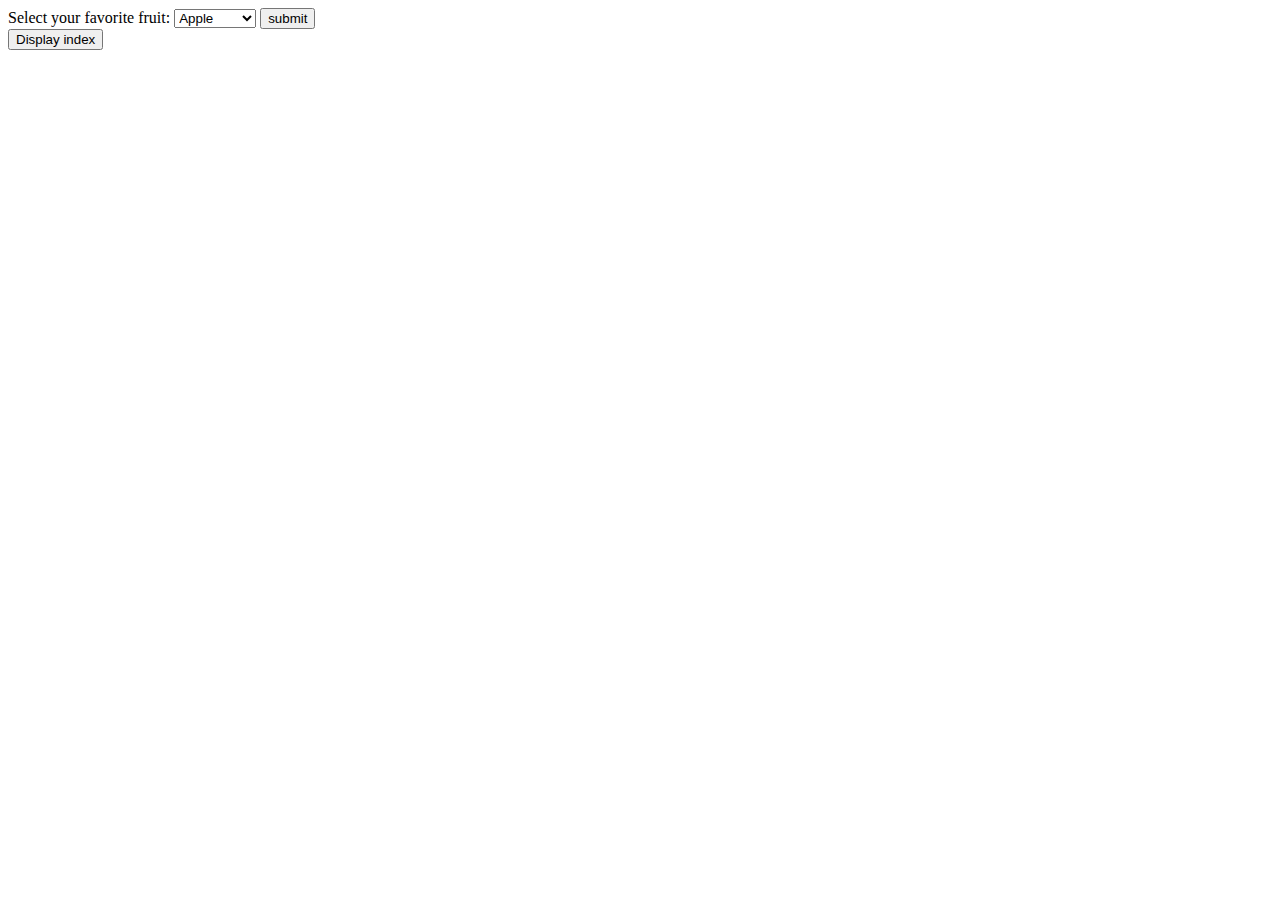
<file: hitesh's project/htmltest.html>
<!DOCTYPE html>
<html>

<!-- Mirrored from www.w3schools.com/jsref/tryit.asp?filename=tryjsref_option_index by HTTrack Website Copier/3.x [XR&CO'2010], Sat, 19 Jan 2013 20:52:32 GMT -->
<head>
<script>
function displayResult()
{
var x=document.getElementById("mySelect").selectedIndex;
var y=document.getElementById("mySelect").options;
alert("Index: " + y[x].index + " is " + y[x].text);
/*if x = 1 
{
    document.getElementsByTagName("form1").action = "firstpage.php";
    }
    else  x=2  {
         document.getElementsByTagName("form1").action = "secondpage.php";  
}*/

}

</script>
</head>
<body>

<form name="form1" action="secondpage.php" method="post">
Select your favorite fruit:
<select id="mySelect">
<option>Apple</option>
<option>Orange</option>
<option>Pineapple</option>
<option>Banana</option>
</select>

<input type="submit" value="submit" /> 
</form>

<button type="button" onclick="displayResult()">Display index</button>

</body>

<!-- Mirrored from www.w3schools.com/jsref/tryit.asp?filename=tryjsref_option_index by HTTrack Website Copier/3.x [XR&CO'2010], Sat, 19 Jan 2013 20:52:32 GMT -->
</html>
</file>
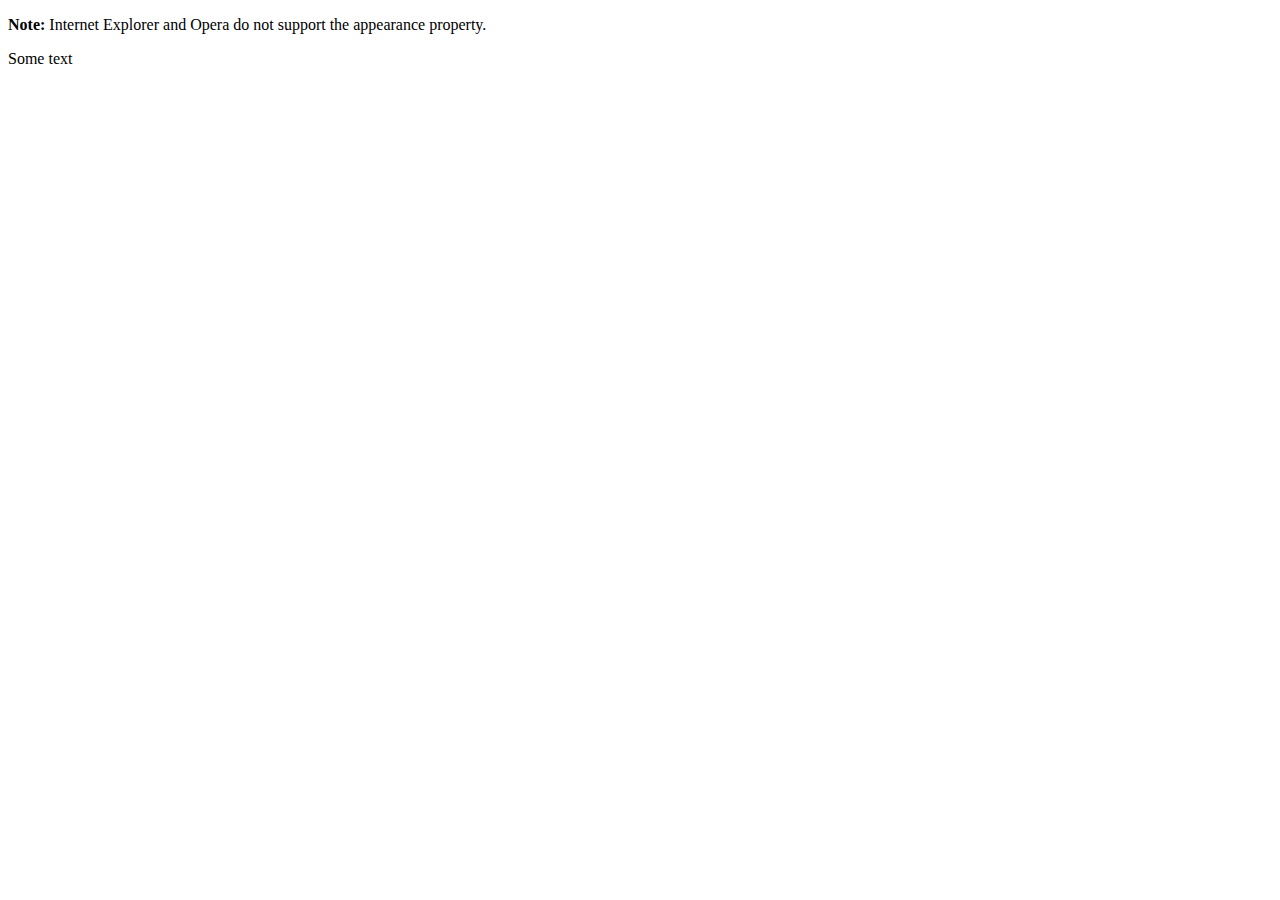
<file: hitesh's project/new4.html>
<!DOCTYPE html>
<html>

<!-- Mirrored from www.w3schools.com/cssref/tryit.asp?filename=trycss3_appearance by HTTrack Website Copier/3.x [XR&CO'2010], Sat, 19 Jan 2013 20:16:37 GMT -->
<head>
<style> 
div
{
appearance:menu;
-moz-appearance:menu; /* Firefox */
-webkit-appearance:menu; /* Safari and Chrome */
}
</style>
</head>
<body>

<p><b>Note:</b> Internet Explorer and Opera do not support the appearance property.</p>

<div>Some text</div>

</body>

<!-- Mirrored from www.w3schools.com/cssref/tryit.asp?filename=trycss3_appearance by HTTrack Website Copier/3.x [XR&CO'2010], Sat, 19 Jan 2013 20:16:37 GMT -->
</html>
</file>
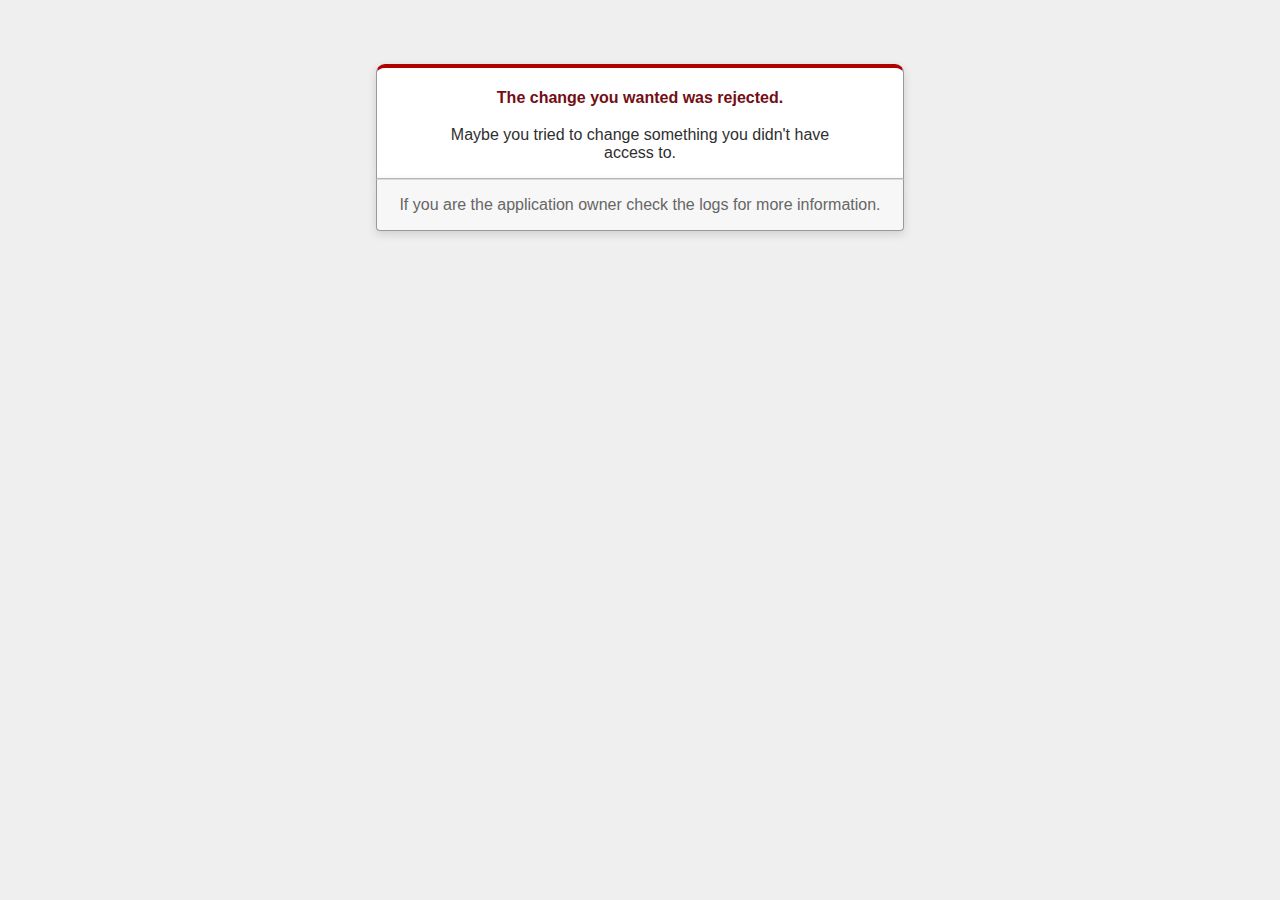
<file: phpworkspace/billing/public/422.html>
<!DOCTYPE html>
<html>
<head>
  <title>The change you wanted was rejected (422)</title>
  <meta name="viewport" content="width=device-width,initial-scale=1">
  <style>
  body {
    background-color: #EFEFEF;
    color: #2E2F30;
    text-align: center;
    font-family: arial, sans-serif;
    margin: 0;
  }

  div.dialog {
    width: 95%;
    max-width: 33em;
    margin: 4em auto 0;
  }

  div.dialog > div {
    border: 1px solid #CCC;
    border-right-color: #999;
    border-left-color: #999;
    border-bottom-color: #BBB;
    border-top: #B00100 solid 4px;
    border-top-left-radius: 9px;
    border-top-right-radius: 9px;
    background-color: white;
    padding: 7px 12% 0;
    box-shadow: 0 3px 8px rgba(50, 50, 50, 0.17);
  }

  h1 {
    font-size: 100%;
    color: #730E15;
    line-height: 1.5em;
  }

  div.dialog > p {
    margin: 0 0 1em;
    padding: 1em;
    background-color: #F7F7F7;
    border: 1px solid #CCC;
    border-right-color: #999;
    border-left-color: #999;
    border-bottom-color: #999;
    border-bottom-left-radius: 4px;
    border-bottom-right-radius: 4px;
    border-top-color: #DADADA;
    color: #666;
    box-shadow: 0 3px 8px rgba(50, 50, 50, 0.17);
  }
  </style>
</head>

<body>
  <!-- This file lives in public/422.html -->
  <div class="dialog">
    <div>
      <h1>The change you wanted was rejected.</h1>
      <p>Maybe you tried to change something you didn't have access to.</p>
    </div>
    <p>If you are the application owner check the logs for more information.</p>
  </div>
</body>
</html>
</file>
